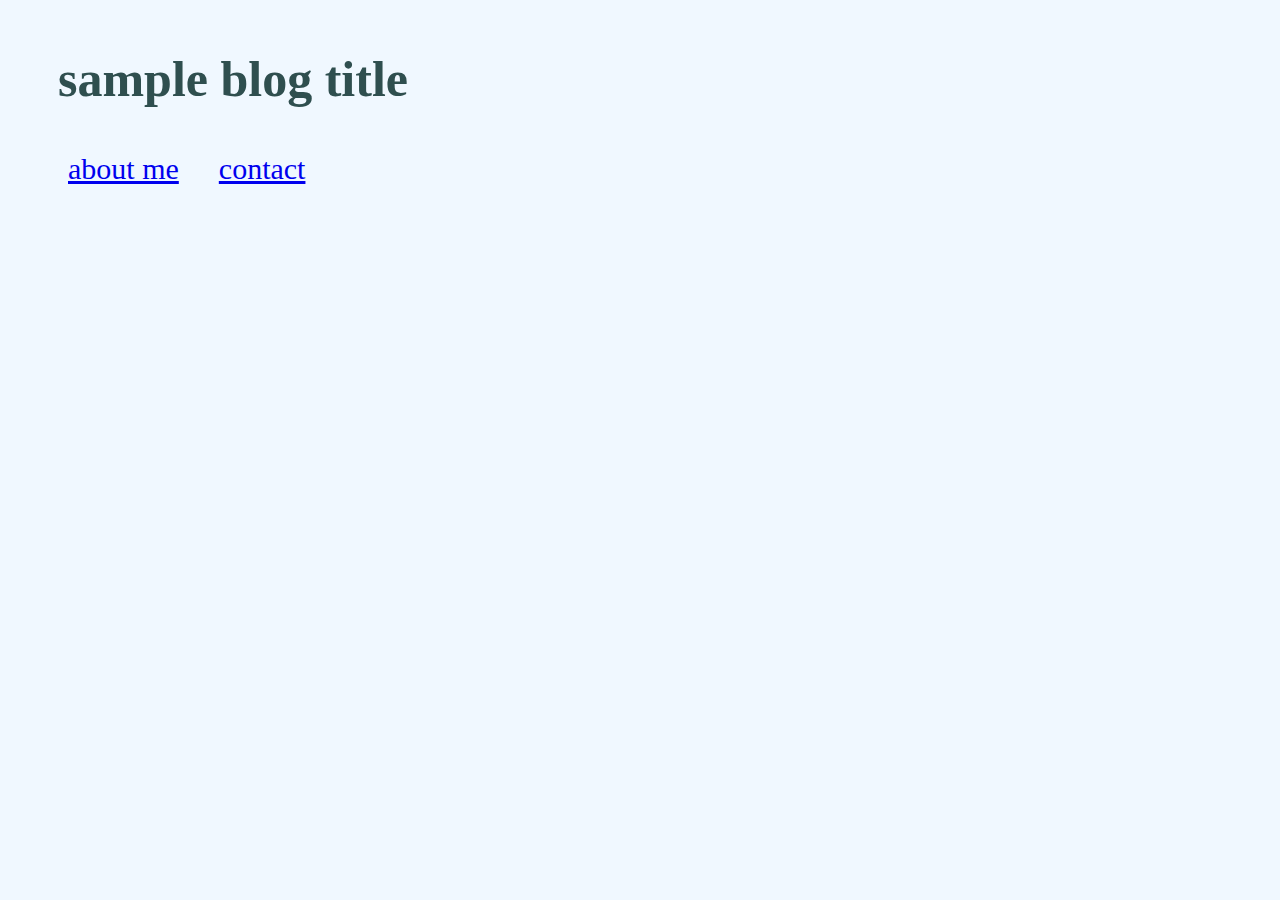
<file: index.html>
<!DOCTYPE html>
<html lang="ja">
    <head>
        <meta charset="UTF-8">
        <link rel="stylesheet" href="css/main.css">
        <title>sample blog</title>
    </head>
    <body>
        <section>
            <h1>sample blog title</h1>
            <ul>
                <li><a href="pages/kadai.html">about me</a></li>
                <li><a href="pages/contact.html">contact</a></li>
            </ul>
        </section>
    </body>
</html>
</file>
<file: css/main.css>
body {
    background-color: aliceblue;
}

section {
    margin: 50px;
}

h1 {
    font-size: 50px;
    font-weight: bold;
    color: darkslategray;
}

ul{
    display: flex;
    padding-left: 0;
}

li{
    list-style: none;
    margin-right: 20px;
    padding: 10px;
    font-size: 30px;
}
</file>
